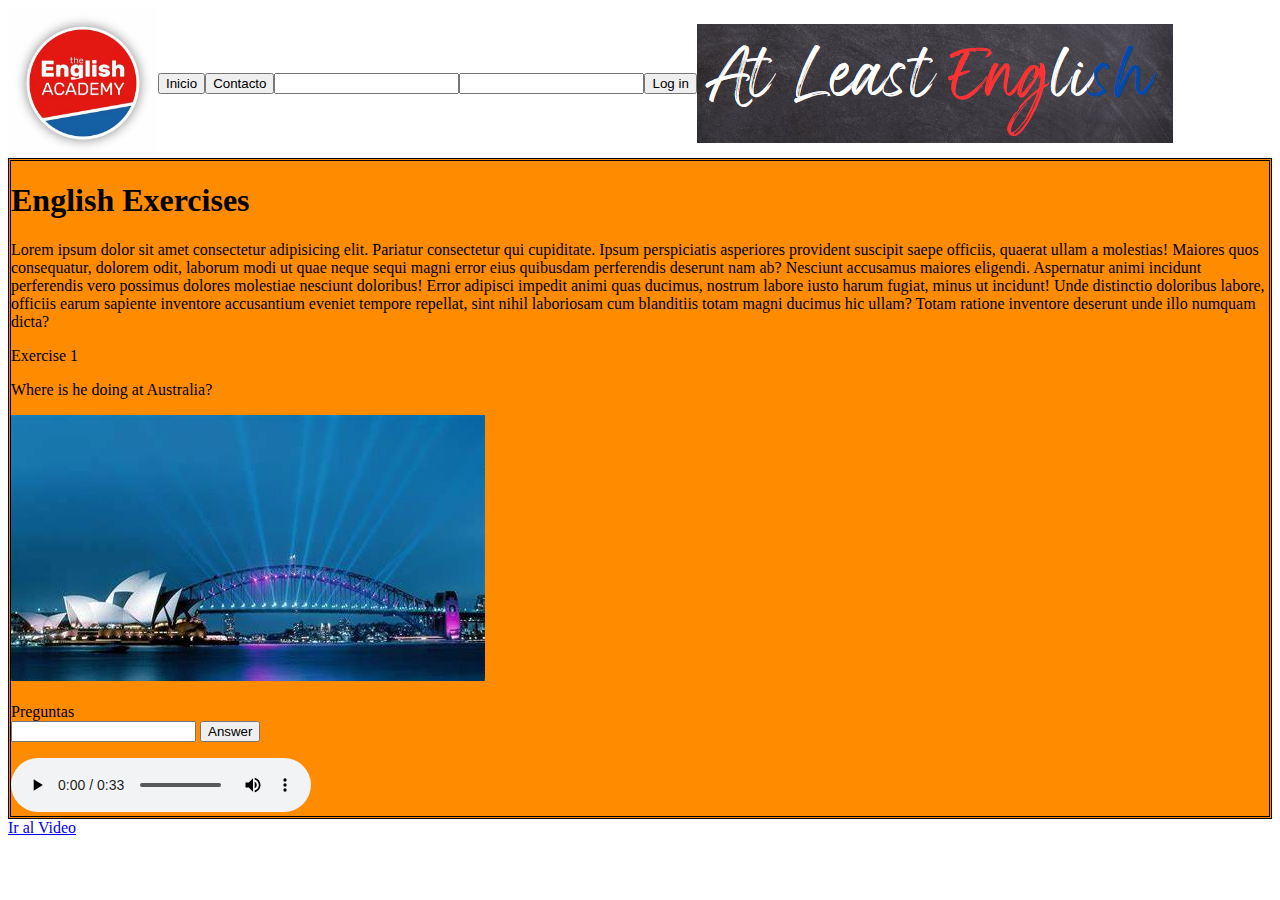
<file: index.html>
<!DOCTYPE html>
<html lang="en">
<head>
    <meta charset="UTF-8">
    <meta name="viewport" content="width=device-width, initial-scale=1.0">
    <title>English Exercises</title>
     <link rel="stylesheet" href="style.css"> 
</head>
<nav>  
    <div class="div1"><img src="OIP.jpg" height="150px" alt=""><br>
        <button>Inicio </button>
        <button>Contacto</button>
        <input type="text">
        <input type="text">
        <button type="submit">Log in</button>
        <img src="atl.png" alt="logo2">
    </div>


   
    </nav>
<body>
    <div class="id">
        <h1>English Exercises</h1> 
<p>Lorem ipsum dolor sit amet consectetur adipisicing elit. Pariatur consectetur qui cupiditate. Ipsum perspiciatis asperiores provident suscipit saepe officiis, quaerat ullam a molestias! Maiores quos consequatur, dolorem odit, laborum modi ut quae neque sequi magni error eius quibusdam perferendis deserunt nam ab? Nesciunt accusamus maiores eligendi. Aspernatur animi incidunt perferendis vero possimus dolores molestiae nesciunt doloribus! Error adipisci impedit animi quas ducimus, nostrum labore iusto harum fugiat, minus ut incidunt! Unde distinctio doloribus labore, officiis earum sapiente inventore accusantium eveniet tempore repellat, sint nihil laboriosam cum blanditiis totam magni ducimus hic ullam? Totam ratione inventore deserunt unde illo numquam dicta?</p>
    <p>Exercise 1</p>
    <p>Where is he doing at Australia?</p>
    <img src="australia.jpg" alt="">
    <br><br> 
    <form action="" method="get">Preguntas</form>
    <input type="text">
    <input type="button" value="Answer" onclick="msj()"><p>   </p>
    <audio src="dialog01.mp3" controls=""></audio>
    
</div>
    
    
    
 
    
    
    <a href="https://www.youtube.com/watch?v=z_CZ3UxO-JQ&t=129s">Ir al Video</a>
       <script src="script.js"></script>
    <div ></div>

</body>
</html>
</file>
<file: style.css>
/* body{
    display: flexbox;
    background-image:url(australia.jpg);
    flex-wrap: wrap;
    
} */
.id{
    background-color: darkorange;
    padding: 0;
    border: double;
}
.div1{
    display: flex;
    flex: 2;
    flex-direction:row;
    align-items: center;
    align-content: space-around;
 

}
button{
    height: 2%;
    align-content: left;
    flex-direction: center;
}
</file>
